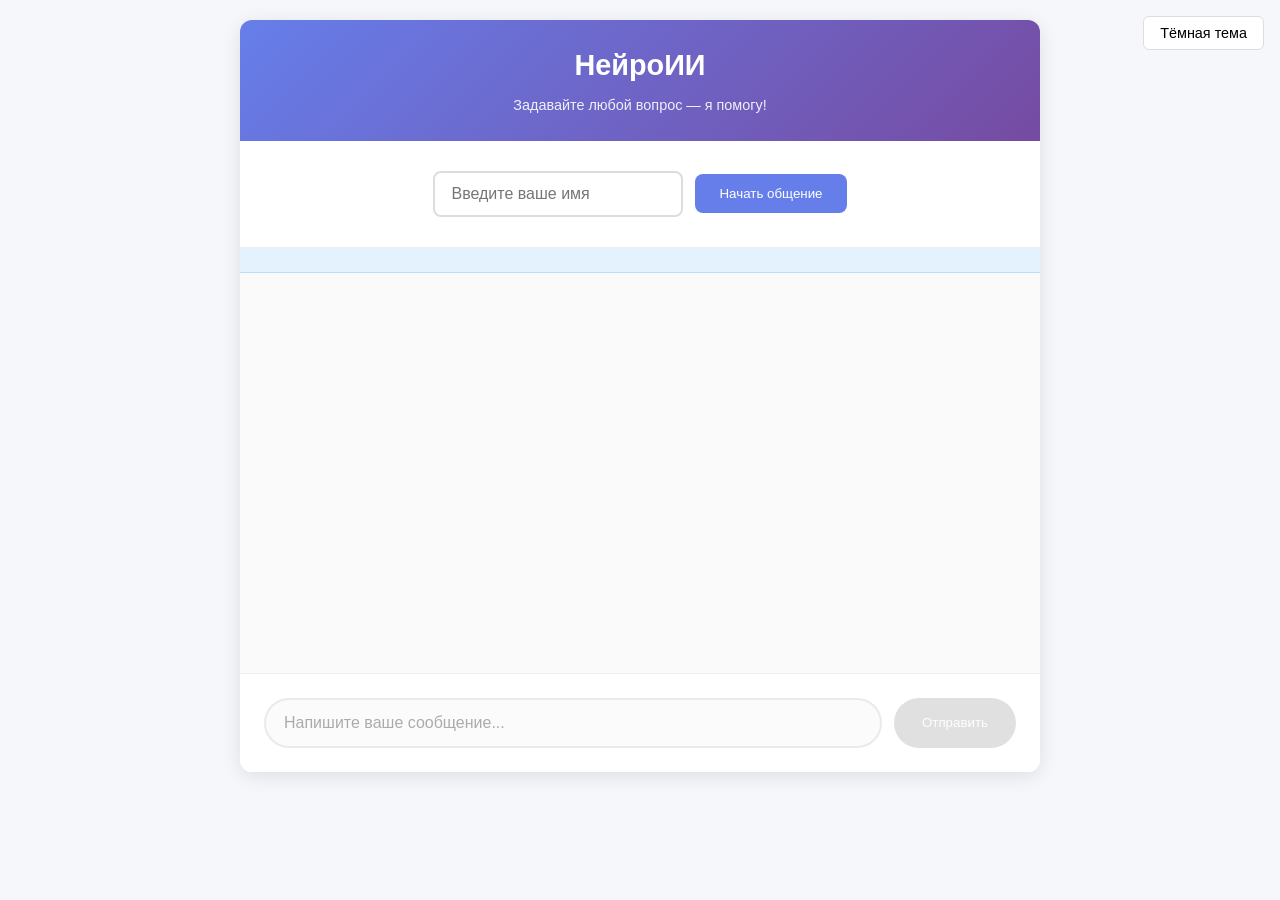
<file: index.html>
<!DOCTYPE html>
<html lang="ru">
<head>
    <meta charset="UTF-8">
    <meta name="viewport" content="width=device-width, initial-scale=1.0">
    <meta http-equiv="cache-control" content="no-cache">
    <meta http-equiv="expires" content="0">
    <meta http-equiv="pragma" content="no-cache">
    <title>НейроИИ</title>
    <link rel="stylesheet" href="style.css">
</head>
<body>
    <div class="chat-container">
        <div class="chat-header">
            <h1>НейроИИ</h1>
            <p>Задавайте любой вопрос — я помогу!</p>
        </div>

        <!-- Форма ввода имени -->
        <div class="name-input-section">
            <input type="text" id="userNameInput" placeholder="Введите ваше имя" maxlength="30">
            <button id="submitName">Начать общение</button>
        </div>

        <!-- Уведомления системы -->
        <div id="system-notifications" class="system-notifications"></div>

        <!-- Область чата -->
        <div id="chat-messages" class="chat-messages">
            <!-- Сообщения будут добавляться здесь -->
        </div>

        <!-- Индикатор «печатает...» -->
        <div id="typing-indicator" class="typing-indicator" style="display: none;">
            <span>НейроИИ печатает</span>
            <div class="typing-dots">
                <span class="typing-dot"></span>
                <span class="typing-dot"></span>
                <span class="typing-dot"></span>
            </div>
        </div>

        <!-- Поле ввода сообщения -->
        <div class="chat-input">
            <input type="text" id="user-input" placeholder="Напишите ваше сообщение..." disabled>
            <button id="send-btn" disabled>Отправить</button>
        </div>

        <!-- Кнопка выхода -->
        <button class="logout-btn" style="display: none;">Выйти из чата</button>
    </div>
    <script src="script.js"></script>
</body>
</html>
</file>
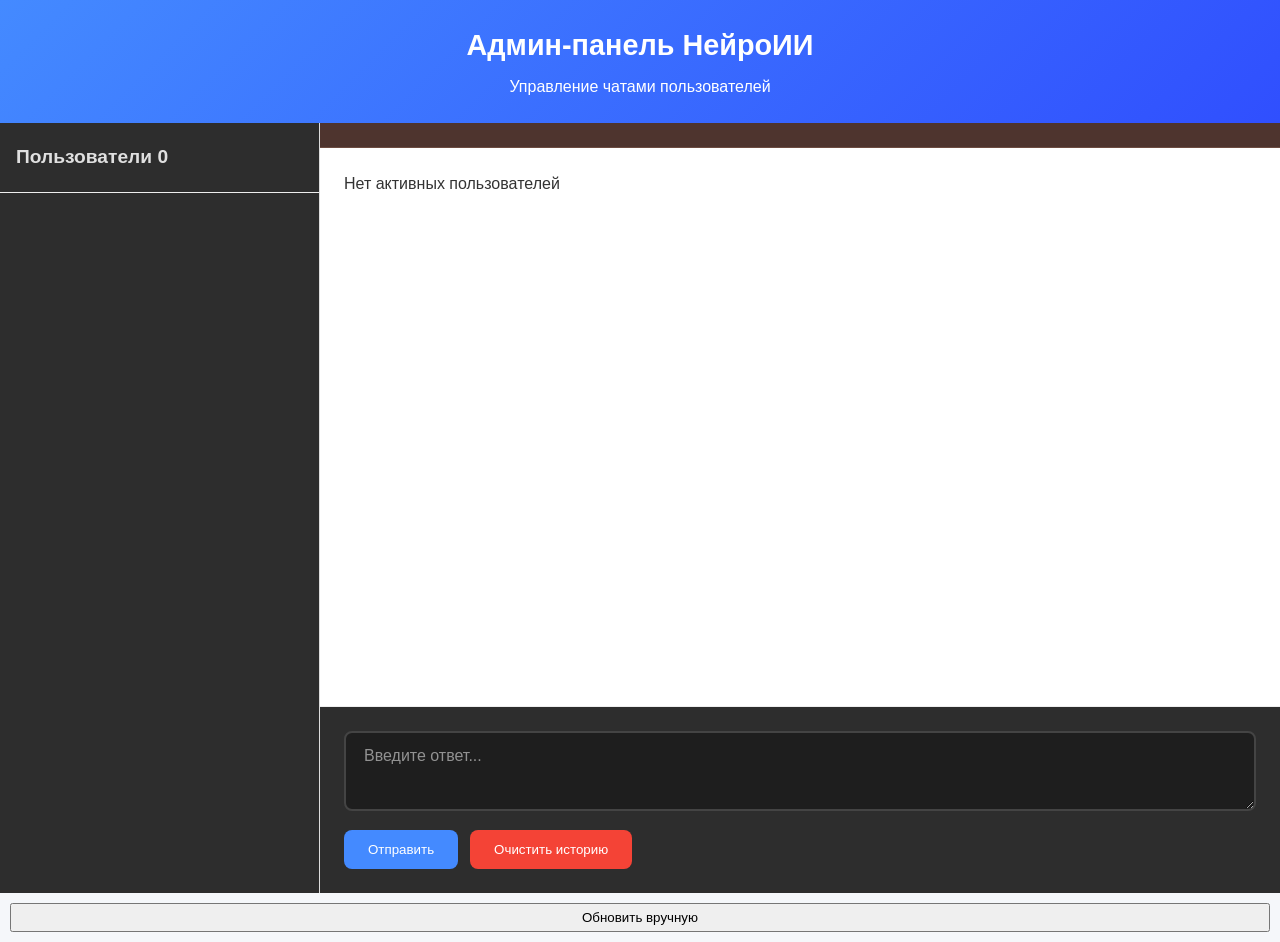
<file: admin.html>
<!DOCTYPE html>
<html lang="ru">
<head>
    <meta charset="UTF-8">
    <meta name="viewport" content="width=device-width, initial-scale=1.0">
    <title>Админ-панель НейроИИ</title>
    <link rel="stylesheet" href="style.css">
</head>
<body class="admin-container dark-theme">
    <div class="admin-header">
        <h1>Админ-панель НейроИИ</h1>
        <p>Управление чатами пользователей</p>
    </div>

    <div class="admin-content">
        <div class="users-list">
            <h3>Пользователи <span id="users-count">0</span></h3>
            <div id="users"></div>
        </div>

        <div class="chat-view">
            <div id="notifications"></div>

            <div id="chat-history" class="chat-messages"></div>

            <div class="chat-response">
                <textarea id="admin-response" placeholder="Введите ответ..."></textarea>
                <div class="response-controls">
                    <button id="send-response">Отправить</button>
            <button id="clear-history">Очистить историю</button>
                </div>
            </div>
        </div>
    </div>
    <script src="admin.js"></script>
</body>
</html>
</file>
<file: style.css>
/* Базовые стили и сброс */
* {
  box-sizing: border-box;
  margin: 0;
  padding: 0;
}

body {
  font-family: 'Segoe UI', Tahoma, Geneva, Verdana, sans-serif;
  background-color: #f5f7fa;
  color: #333;
  line-height: 1.5;
}

/* Стили для пользовательского чата */
.chat-container {
  max-width: 800px;
  margin: 20px auto;
  border-radius: 12px;
  overflow: hidden;
  box-shadow: 0 4px 20px rgba(0, 0, 0, 0.1);
  background: white;
}

.chat-header {
  background: linear-gradient(135deg, #667eea 0%, #764ba2 100%);
  color: white;
  padding: 24px;
  text-align: center;
}

.chat-header h1 {
  margin-bottom: 8px;
  font-size: 1.8em;
}

.chat-header p {
  opacity: 0.9;
  font-size: 0.9em;
}

/* Форма ввода имени */
.name-input-section {
  padding: 30px 24px;
  display: flex;
  gap: 12px;
  justify-content: center;
  align-items: center;
  border-bottom: 1px solid #eee;
}

#userNameInput {
  padding: 12px 16px;
  border: 2px solid #ddd;
  border-radius: 8px;
  width: 250px;
  font-size: 1em;
  transition: border-color 0.3s;
}

#userNameInput:focus {
  outline: none;
  border-color: #667eea;
}

#submitName {
  padding: 12px 24px;
  background: #667eea;
  color: white;
  border: none;
  border-radius: 8px;
  cursor: pointer;
  font-weight: 500;
  transition: background 0.3s;
}

#submitName:hover {
  background: #5a6fd8;
}

/* Уведомления системы */
.system-notifications {
  padding: 12px 24px;
  background: #e3f2fd;
  color: #1976d2;
  text-align: center;
  border-bottom: 1px solid #bbdefb;
}

/* Область чата */
#chat-messages {
  height: 400px;
  overflow-y: auto;
  padding: 24px;
  background: #fafafa;
}

.message {
  margin-bottom: 16px;
  padding: 12px 18px;
  border-radius: 18px;
  max-width: 80%;
  word-wrap: break-word;
}

.user-message {
  background: #667eea;
  color: white;
  margin-left: auto;
  border-top-right-radius: 6px;
}

.ai-message {
  background: white;
  color: #333;
  border: 1px solid #e0e0e0;
  margin-right: auto;
  border-top-left-radius: 6px;
}

/* Индикатор «печатает» */
.typing-indicator {
  display: inline-block;
  margin-left: 8px;
}

.typing-dots {
  display: inline-flex;
  gap: 4px;
  vertical-align: middle;
}

.typing-dot {
  width: 6px;
  height: 6px;
  border-radius: 50%;
  background: #999;
  animation: typing 1.4s infinite ease-in-out;
}

.typing-dot:nth-child(2) {
  animation-delay: -0.2s;
}

.typing-dot:nth-child(3) {
  animation-delay: -0.4s;
}

@keyframes typing {
  0%, 80%, 100% {
    transform: scale(0.8);
    opacity: 0.5;
  }
  40% {
    transform: scale(1);
    opacity: 1;
  }
}

/* Поле ввода сообщения */
.chat-input {
  display: flex;
  gap: 12px;
  padding: 24px;
  border-top: 1px solid #eee;
  background: white;
}

#user-input {
  flex-grow: 1;
  padding: 14px 18px;
  border: 2px solid #ddd;
  border-radius: 25px;
  font-size: 1em;
  transition: border-color 0.3s;
}

#user-input:focus {
  outline: none;
  border-color: #667eea;
}

#send-btn {
  padding: 14px 28px;
  background: #667eea;
  color: white;
  border: none;
  border-radius: 25px;
  cursor: pointer;
  font-weight: 500;
  transition: background 0.3s;
}

#send-btn:hover:not(:disabled) {
  background: #5a6fd8;
}

#send-btn:disabled {
  background: #ccc;
  cursor: not-allowed;
}

/* Кнопка выхода */
.logout-btn {
  display: block;
  width: fit-content;
  margin: 16px auto 24px;
  padding: 10px 20px;
  background: #ff5252;
  color: white;
  border: none;
  border-radius: 8px;
  cursor: pointer;
  font-weight: 500;
  transition: background 0.3s;
}

.logout-btn:hover {
  background: #ff1744;
}

/* Стили для админ‑панели */
.admin-container {
  display: flex;
  flex-direction: column;
  min-height: 100vh;
  background: #f5f7fa;
}

.admin-header {
  background: linear-gradient(135deg, #2196F3 0%, #03A9F4 100%);
  color: white;
  padding: 24px;
  text-align: center;
}

.admin-header h1 {
  margin-bottom: 8px;
  font-size: 1.8em;
}

.admin-content {
  display: flex;
  flex: 1;
  overflow: hidden;
}

.users-list {
  width: 320px;
  border-right: 1px solid #ddd;
  background: white;
  overflow-y: auto;
}

.users-list h3 {
  padding: 20px 16px;
  margin: 0;
  border-bottom: 1px solid #eee;
  font-size: 1.2em;
}

#users {
  overflow-y: auto;
  height: calc(100vh - 200px);
}

.user-item {
  display: flex;
  justify-content: space-between;
  align-items: center;
  padding: 16px 20px;
  border-bottom: 1px solid #f0f0f0;
  cursor: pointer;
  transition: all 0.2s;
}

.user-item:hover {
  background: #f5f5f5;
}

.user-item.active {
  background: #e3f2fd;
  border-left: 4px solid #2196F3;
  padding-left: 16px;
}

.user-info {
  display: flex;
  justify-content: space-between;
  align-items: center;
  width: 100%;
}

.user-info span {
  flex-grow: 1;
  overflow: hidden;
  text-overflow: ellipsis;
  white-space: nowrap;
  font-weight: 500;
}

.delete-chat-btn {
  background: none;
  border: none;
  cursor: pointer;
  padding: 6px;
  opacity: 0.7;
  transition: opacity 0.2s;
}

.delete-chat-btn:hover {
  opacity: 1;
}

.delete-chat-btn svg {
  width: 16px;
  height: 16px;
  fill: #ff4444;
}

.user-status {
  display: flex;
  align-items: center;
  gap: 6px;
  font-size: 0.85em;
  color: #666;
}

.online-indicator {
  width: 8px;
  height: 8px;
  border-radius: 50%;
  display: inline-block;
}

.status-online .online-indicator {
  background-color: #4CAF50;
}

.status-offline .online-indicator {
  background-color: #9E9E9E;
}

/* Область просмотра чата */
.chat-view {
  flex: 1;
  display: flex;
  flex-direction: column;
  overflow: hidden;
}

#notifications {
  padding: 12px 20px;
  background: #fff3e0;
  color: #e65100;
  border-bottom: 1px solid #ffe0b2;
}

#chat-history {
  flex: 1;
  overflow-y: auto;
  padding: 24px;
  background: white;
}

.message-in-admin {
  margin-bottom: 16px;
  padding: 12px 18px;
  border-radius: 18px;
  max-width: 80%;
  word-wrap: break-word;
}

.user-message-in-admin {
  background: #e3f2fd;
  color: #1976d2;
  margin-left: auto;
  border-top-right-radius: 6px;
}

.admin-message-in-admin {
  background: #f3e5f5;
  color: #7b1fa2;
  margin-right: auto;
  border-top-left-radius: 6px;
}

/* Панель ответа администратора */
.chat-response {
  padding: 24px;
  border-top: 1px solid #eee;
  background: white;
}

#admin-response {
  width: 100%;
  padding: 14px 18px;
  border: 2px solid #ddd;
  border-radius: 8px;
  resize: vertical;
  min-height: 80px;
  font-family: inherit;
  font-size: 1em;
  transition: border-color 0.3s;
  box-sizing: border-box;
}

#admin-response:focus {
  outline: none;
  border-color: #2196F3;
  box-shadow: 0 0 0 3px rgba(33, 150, 243, 0.1);
}

.response-controls {
  display: flex;
  gap: 12px;
  margin-top: 12px;
}

#send-response,
#clear-history {
  padding: 12px 24px;
  border: none;
  border-radius: 8px;
  cursor: pointer;
  font-weight: 500;
  transition: background 0.3s;
}

#send-response {
  background: #2196F3;
  color: white;
}

#send-response:hover:not(:disabled) {
  background: #1976D2;
}

#send-response:disabled {
  background: #ccc;
  cursor: not-allowed;
}

#clear-history {
  background: #ff5252;
  color: white;
}

#clear-history:hover:not(:disabled) {
  background: #ff1744;
}

/* Тёмная тема */
.dark-theme {
  --bg-color: #1e1e1e;
  --text-color: #e0e0e0;
  --panel-bg: #2d2d2d;
  --message-user: #3a3a4a;
  --message-admin: #303040;
  --border-color: #555;
  --input-border: #444;
  --accent-color: #448aff;
}

.dark-theme body,
.dark-theme .admin-container {
  background-color: var(--bg-color);
  color: var(--text-color);
}

.dark-theme .chat-container {
  background: var(--panel-bg);
  box-shadow: 0 4px 20px rgba(0, 0, 0, 0.3);
}

.dark-theme .chat-header,
.dark-theme .admin-header {
  background: linear-gradient(135deg, #448aff 0%, #304ffe 100%);
}

.dark-theme #chat-messages,
.dark-theme .users-list,
.dark-theme .chat-response,
.dark-theme .system-notifications {
  background: var(--panel-bg);
  color: var(--text-color);
}

.dark-theme .message,
.dark-theme .message-in-admin {
  background: rgba(255, 255, 255, 0.08);
  border: 1px solid rgba(255, 255, 255, 0.1);
}

.dark-theme .user-message {
  background: #448aff;
  color: white;
}

.dark-theme .ai-message {
  background: rgba(255, 255, 255, 0.05);
  color: var(--text-color);
}

.dark-theme .user-item {
  border-bottom-color: var(--border-color);
}

.dark-theme .user-item:hover {
  background-color: rgba(255, 255, 255, 0.05);
}

.dark-theme .user-item.active {
  background-color: rgba(68, 138, 255, 0.15);
  border-left-color: var(--accent-color);
}

.dark-theme .typing-indicator,
.dark-theme .user-status {
  color: #b0bec5;
}

.dark-theme .status-online .online-indicator {
  background-color: #4caf50;
}

.dark-theme .status-offline .online-indicator {
  background-color: #78909c;
}

.dark-theme #admin-response {
  background-color: var(--bg-color);
  border-color: var(--input-border);
  color: var(--text-color);
}

.dark-theme #admin-response::placeholder {
  color: rgba(224, 224, 224, 0.6);
}

.dark-theme #send-response,
.dark-theme #clear-history {
  background-color: var(--accent-color);
  color: white;
}

.dark-theme #send-response {
  background-color: #448aff;
}

.dark-theme #send-response:hover:not(:disabled) {
  background-color: #304ffe;
}

.dark-theme #clear-history {
  background-color: #f44336;
}

.dark-theme #clear-history:hover:not(:disabled) {
  background-color: #d32f2f;
}

.dark-theme .delete-chat-btn svg {
  fill: #ff8a80;
}

.dark-theme .system-notifications {
  background: #3949ab;
  color: #e3f2fd;
  border-bottom-color: #5c6bc0;
}

.dark-theme #notifications {
  background: #4e342e;
  color: #ffdab9;
  border-bottom-color: #6d4c41;
}

.dark-theme .user-info span {
  color: var(--text-color);
}

.dark-theme .typing-dot {
  background: rgba(224, 224, 224, 0.5);
}

/* Стили скроллбаров для тёмной темы */
#chat-messages::-webkit-scrollbar,
#chat-history::-webkit-scrollbar,
#users::-webkit-scrollbar {
  width: 8px;
}

#chat-messages::-webkit-scrollbar-track,
#chat-history::-webkit-scrollbar-track,
#users::-webkit-scrollbar-track {
  background: rgba(0, 0, 0, 0.1);
  border-radius: 4px;
}

#chat-messages::-webkit-scrollbar-thumb,
#chat-history::-webkit-scrollbar-thumb,
#users::-webkit-scrollbar-thumb {
  background: rgba(128, 128, 128, 0.4);
  border-radius: 4px;
}

#chat-messages::-webkit-scrollbar-thumb:hover,
#chat-history::-webkit-scrollbar-thumb:hover,
#users::-webkit-scrollbar-thumb:hover {
  background: rgba(128, 128, 128, 0.7);
}

.dark-theme #chat-messages::-webkit-scrollbar-track,
.dark-theme #chat-history::-webkit-scrollbar-track,
.dark-theme #users::-webkit-scrollbar-track {
  background: rgba(255, 255, 255, 0.05);
}

.dark-theme #chat-messages::-webkit-scrollbar-thumb,
.dark-theme #chat-history::-webkit-scrollbar-thumb,
.dark-theme #users::-webkit-scrollbar-thumb {
  background: rgba(255, 255, 255, 0.2);
}

.dark-theme #chat-messages::-webkit-scrollbar-thumb:hover,
.dark-theme #chat-history::-webkit-scrollbar-thumb:hover,
.dark-theme #users::-webkit-scrollbar-thumb:hover {
  background: rgba(255, 255, 255, 0.4);
}

/* Адаптивность для мобильных устройств */
@media (max-width: 768px) {
  .admin-content {
    flex-direction: column;
  }

  .users-list {
    width: 100%;
    border-right: none;
    border-bottom: 1px solid var(--border-color, #ddd);
    height: auto;
    max-height: 40vh;
  }

  #users {
    max-height: none;
  }

  .chat-view {
    order: 2;
    height: 60vh;
  }

  .name-input-section {
    flex-direction: column;
    gap: 16px;
  }

  #userNameInput {
    width: 100%;
  }
}

@media (max-width: 480px) {
  .user-info {
    flex-direction: column;
    align-items: flex-start;
    gap: 8px;
  }

  .user-status {
    align-self: flex-end;
  }

  .response-controls {
    flex-direction: column;
  }

  #admin-response {
    min-height: 100px;
    font-size: 0.9em;
  }

  #send-response,
  #clear-history {
    padding: 12px 20px;
    font-size: 0.9em;
  }
}

/* Анимации */
@keyframes fadeIn {
  from {
    opacity: 0;
    transform: translateY(-5px);
  }
  to {
    opacity: 1;
    transform: translateY(0);
  }
}

.user-item {
  animation: fadeIn 0.2s ease-out;
}

/* Фокусировка элементов */
:focus {
  outline: 2px solid #2196F3;
  outline-offset: 2px;
  border-radius: 4px;
}

.dark-theme :focus {
  outline-color: #448aff;
}

/* Отключённые состояния */
.disabled,
[disabled] {
  opacity: 0.6;
  cursor: not-allowed;
}

/* Кнопка переключения темы */
.theme-toggle {
  position: absolute;
  top: 16px;
  right: 16px;
  padding: 8px 16px;
  background: white;
  border: 1px solid #ddd;
  border-radius: 6px;
  cursor: pointer;
  font-size: 0.9em;
}

.dark-theme .theme-toggle {
  background: #444;
  border-color: #555;
  color: white;
}

/* Дополнительные мелкие стили */
.typing-indicator span {
  margin-right: 8px;
}

.users-count {
  font-size: 0.9em;
  color: #666;
  margin-left: 8px;
}

.dark-theme .users-count {
  color: #b0bec5;
}
</file>
